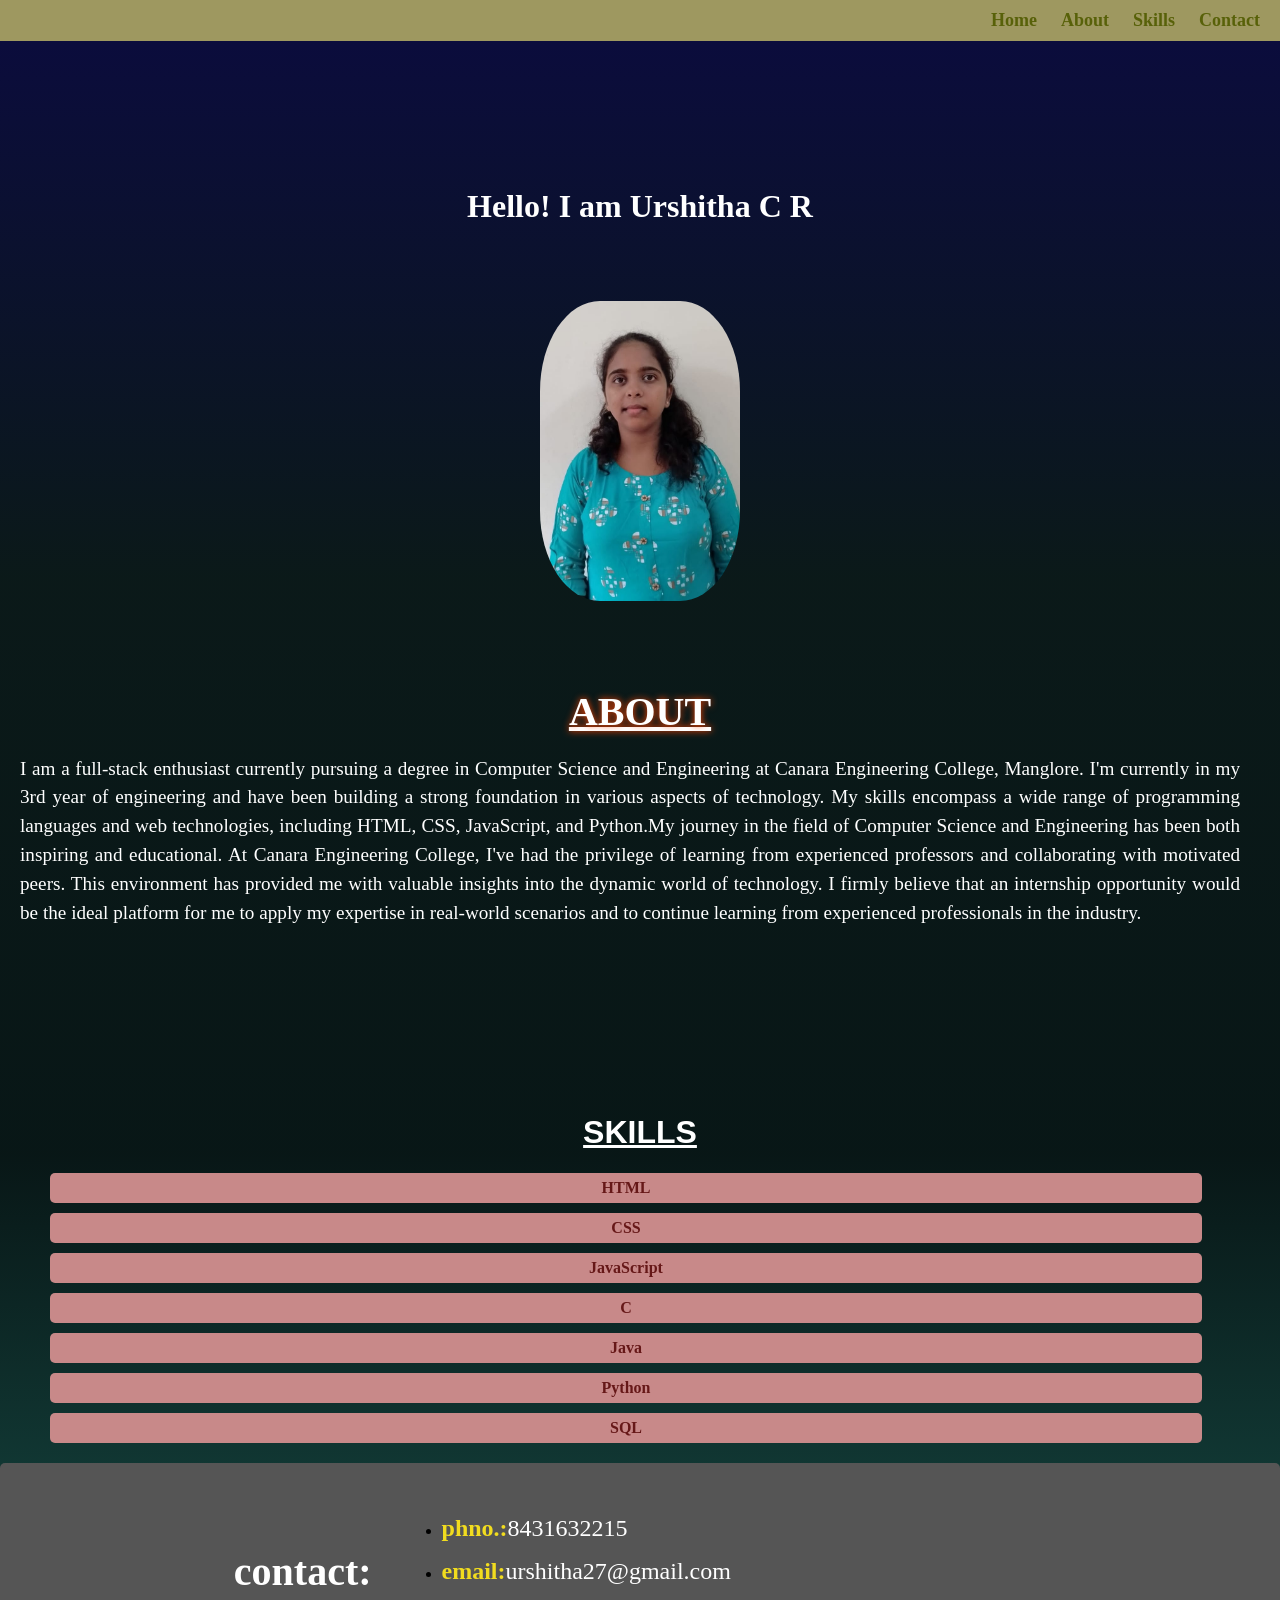
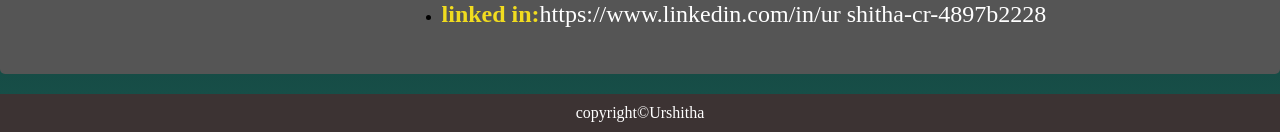
<file: index.html>
<!DOCTYPE html>
<html lang="en">
<head>
    <meta charset="UTF-8">
    <meta name="viewport" content="width=device-width, initial-scale=1.0">
    <title>Document</title>
    <!-- <link rel="stylesheet" href="sty.css"> -->
    <style>
        body {
  background-color: #23b1af;
  background-image: linear-gradient(to top, rgb(24, 82, 75), rgba(5, 5, 5, 0.897), rgba(8, 8, 8, 0.897),rgb(11, 11, 63)
  );
  margin: 0;
  padding: 0;
}

a {
  text-decoration: none;
  font-size: large;
  color: #586109;
  padding: 10px;
  font-weight:bolder;
  text-transform: capitalize;
}

nav {
  background-color: #9e9860;
  text-align: right;
  padding: 10px;
}

.main {
  font-family: 'Trebuchet MS', 'Lucida Sans Unicode', 'Lucida Grande', 'Lucida Sans', Arial, sans-serif;
  color: #fff;
  padding: 20px;
  height: 600px;
}


@keyframes imgslide {
  0% {
    transform: translateX(100%); /* Slide from the right */
  }
  100% {
    transform: translateX(0%); /* Return to the original position */
  }
}
nav a:hover {
  background-color: #d5c942;
  color: rgb(65, 53, 53);
}

#nm,#sk {
  text-shadow: 0px 0px 7px rgb(255, 68, 0);
  animation: head1 2s linear infinite, headmov 2s linear ease forwards; /* Use 'forwards' to keep the final state */
  /* margin-left: 100px; */
}

#fsd {
  text-shadow: 0px 0px 7px rgb(229, 255, 0);
  animation: head1 2s linear infinite, headmov 2s linear ease forwards;
  /* margin-left:100px; */
}

/* Rest of your CSS code */


.fade-out {
  opacity: 0;
  transition: opacity 0.5s ease-in-out;
}

@keyframes head1 {
  0% {
    text-shadow: 2px;
  }
  20% {
    text-shadow: 0px 0px 10px yellow;
  }
  60% {
    text-shadow: 0px 0px 15px yellow;
  }
  80% {
    text-shadow: 0px 0px 10px yellow;
  }
  100% {
    text-shadow: 0px 0px 2px yellow;
  }
}
@keyframes headmov {
  0% {
    
    transform: translateX(-100%);
  }
  20% {
    transform: translateX(-50%);
  }
  60% {
    transform: translateX(50%);
  }
  80% {
    transform: translateX(50%);

  }
  100% {
    transform: translateX(100%);
  }
}



.main h1 {
  font-size: 3.5rem;
  letter-spacing: 3px;
  padding-left: 70px;
}

.main h3 {
  font-size: 3rem;
  letter-spacing: 3px;
  padding-left: 60px;
}

.resume,
.contact {
  display: flex;
  justify-content: center;
  align-items: center;
  margin: 20px 0;
}

.resume {
  background-color: #333;
  padding: 20px;
  border-radius: 5px;
}

.contact {
  background-color: #555;
  padding: 20px;
  border-radius: 5px;
}

.contact h2 {
  font-size: 1.5rem;
  margin-bottom: 10px;
}

.contact p {
  font-size: 1rem;
  margin-bottom: 5px;
}

.contact a {
  color: #fff;
}

.about p {
  color: white;
  align-items: center;
}

footer {
  text-align: center;
  padding: 10px;
  background-color: #3c3333;
  color: #fff;
}

/* Additional Styles */
.progress-bar {
  width: 90%;
  height: 30px;
  background-color: #c88989;
  border-radius: 5px;
  margin-bottom: 10px;
  position: relative;
  margin-left: 50px;
  text-align: center;
  align-items: center;

}

.progress {
  height: 100%;
  background-color: #2225eb;
  width: 0%;
  transition: width 1s ease-in-out;
  border-radius: 5px;
  /* padding-left: 20px; */
text-align: center;
  

}

.skill {
  position: absolute;
  top: 50%;
  left: 50%;
  transform: translate(-50%, -50%);
  color: #5f1010ef;
  font-weight: bold;
  /* margin-left: 100px; */

}

/* Animation */
@keyframes progressAnimation {
  0% {
    width: 0%;
  }
}

.progress-bar .progress {
  animation: progressAnimation 1s ease-in-out forwards;
}

/* Add animation delay for each progress bar */
.progress-bar:nth-child(1) .progress {
  animation-delay: 0.2s;
}

.progress-bar:nth-child(2) .progress {
  animation-delay: 0.4s;
}

.progress-bar:nth-child(3) .progress {
  animation-delay: 0.6s;
}

.progress-bar:nth-child(4) .progress {
  animation-delay: 0.8s;
}

.progress-bar:nth-child(5) .progress {
  animation-delay: 1s;
}

.progress-bar:nth-child(6) .progress {
  animation-delay: 1.2s;
}

.progress-bar:nth-child(7) .progress {
  animation-delay: 1.4s;
}
.about {
  padding: 20px;
}

.resume .res {
  font-weight: bold;
  margin-bottom: 10px;
  display: block;
}

.contact .num,
.contact .mail,
.contact .linked {
  display: block; /* Change from inline-block to block */
  margin-bottom: 10px;
}

/* Animations */

@keyframes fadeIn {
  0% {
      opacity: 0;
      transform: translateY(20px);
  }
  100% {
      opacity: 1;
      transform: translateY(0);
  }
}

.about,
.resume,
.contact {
  animation: fadeIn 1s ease-in-out;
}

/* Additional Content */

.about h1 {
  font-size: 2.5rem;
  margin-bottom: 20px;
  text-align: center;
}
.about {
  /* border: 1px solid transparent;  */
  animation: borderGlow 2s infinite; /* Apply animation */
}

@keyframes borderGlow {
  0% {
    box-shadow: 0px 0px 5px rgb(255, 51, 0);
  }
  50% {
    box-shadow: 0px 0px 20px rgb(255, 123, 0);
  }
  100% {
    box-shadow: 0px 0px 5px rgb(255, 111, 0);
  }
}

.about p {
  font-size: 1.2rem;
  line-height: 1.5;
  padding-right: 20px;
}

.resume a {
  display: inline-block;
  padding: 10px 20px;
  background-color: #fff;
  color: #333;
  font-size: 1.2rem;
  border-radius: 5px;
  transition: background-color 0.3s ease;
}

.resume a:hover {
  background-color: #e5ff00;
  color: black;
}

.contact span {
  font-size: 1.2rem;
}

p {
  color: #fff;
  font-size: 10px;
  text-align: justify;
  line-height:3px;
}

.secimg {
  float: left;
  height: 30px;
  width: 30px;
  margin-right: 30px;
}


  


.contact h1 {
  color: white;
  font-size: 2.5rem;
  margin-bottom: 20px;
}

.contact h1.num, .contact h1.mail, .contact h1.linkedin {
  color: #fff;
  font-size: 1.5rem;
  margin-bottom: 10px;
  font-weight: normal;
}

.contact h1 b {
  color: #f1dc1f;
  font-weight: bold;
}

.contact a {
  display: inline-block;
  padding: 10px 20px;
  background-color: #f1dc1f;
  color: #000;
  font-size: 1.2rem;
  border-radius: 5px;
  text-decoration: none;
  margin-top: 20px;
  transition: background-color 0.3s ease;
}

.contact a:hover {
  background-color: #000;
  color: #f1dc1f;
}

.contact p {
  color: white;
  font-size: 1rem;
  margin-bottom: 5px;
}

.contact span {
  font-size: 1.2rem;
}
.container{
  display:flex;
           flex-direction: column;
            align-items: center;
            text-align: center;
            color: white;
}
myimg{
  height:50px;
  width:50px;
}
.aa img{
  /* height:300px; */
  /* width:300px; */

    width: 200px; /* Adjust the width as needed */
    height: 300px; /* Adjust the height as needed */
    border-radius: 30%; /* Makes the image oval */
    object-fit: cover; /* Ensures the image covers the oval shape properly */
    align-items:left;
}
.bb h1{
  color:white;
}
.about h1{
  align-items: center;
}
.skills h1{
  
  text-align: center;
}
.span{
  text-align: center;
  align-items: center;
}

    </style>
</head>
<body>
    <nav>
        <a href="#">home</a>
        <a href="#ab">about</a>
        <a href="#sk">skills</a>
        <!-- <a href="#resu">resume</a> -->
        <a href="#con">contact</a>
    </nav> <br> 
    <div class="container">
      <br> <br> <br> <br> <br> <br>
      <sec class="bb">
        <h1 > Hello! I am Urshitha C R</h1></sec> <br> <br> <br>
    <sec class="aa">
        <img src="me.jpg" alt="" id="myimg"></sec>
        <!-- <h1 id="fsd" >full stack developer</h1> -->
       
  
    </div> <br> <br>
    <div class="about" id="ab">
        <h1 id="sk" style="color:white;text-decoration:underline">ABOUT</h1>
    
        
        <p>I am a full-stack enthusiast currently pursuing a degree in Computer Science and Engineering at Canara Engineering College, Manglore. I'm currently in my 3rd year of engineering and have been building a strong foundation in various aspects of technology. My skills encompass a wide range of programming languages and web technologies, including HTML, CSS, JavaScript, and Python.My journey in the field of Computer Science and Engineering has been both inspiring and educational. At Canara Engineering College, I've had the privilege of learning from experienced professors and collaborating with motivated peers. This environment has provided me with valuable insights into the dynamic world of technology.
            
            I firmly believe that an internship opportunity would be the ideal platform for me to apply my expertise in real-world scenarios and to continue learning from experienced professionals in the industry.
        
        </p>
    </div>
    <br><br><br><br><br><br><br>
    <div class="skills">
      <h1 style="font-family: 'Gill Sans', 'Gill Sans MT', Calibri, 'Trebuchet MS', sans-serif;font-weight:bolder;text-decoration: underline;color:white;"> SKILLS</h1>
      <div class="progress-bar">
        <!-- <div class="progress" style="width: 90%;"></div> -->
        <span class="skill">HTML </span>
      </div>
      <div class="progress-bar">
        <!-- <div class="progress" style="width: 75%;"></div> -->
        <span class="skill">CSS </span>
      </div>
      <div class="progress-bar">
        <!-- <div class="progress" style="width: 70%;"></div> -->
        <span class="skill">JavaScript </span>
      </div>
      <div class="progress-bar">
        <!-- <div class="progress" style="width: 75%;"></div> -->
        <span class="skill">C </span>
      </div>
      <div class="progress-bar">
        <!-- <div class="progress" style="width: 50%;"></div> -->
        <span class="skill">Java </span>
      </div>
      <div class="progress-bar">
        <!-- <div class="progress" style="width: 50%;"></div> -->
        <span class="skill">Python </span>
      </div>
      <div class="progress-bar">
        <!-- <div class="progress" style="width: 60%;"></div> -->
        <span class="skill">SQL </span>
      </div>
      
    </div>
    <div class="contact">
        <h1 id="con" style="color:white;padding-right:30px;">contact:</h1>
        <ul>
       <li><h1 class="num"><b>phno.:</b>8431632215&nbsp;&nbsp;</h1></li> 
       <li><h1 class="mail"><b>email:</b>urshitha27@gmail.com&nbsp;&nbsp;</h1></li> 
       <li><h1 class="linkedin"><b>linked in:</b>https://www.linkedin.com/in/ur
        shitha-cr-4897b2228
          </h1></li>   </ul> 
    </div>
    <footer>
        <span>copyright&copy;Urshitha</span>
    </footer>
    
</body>
</html>
</file>
